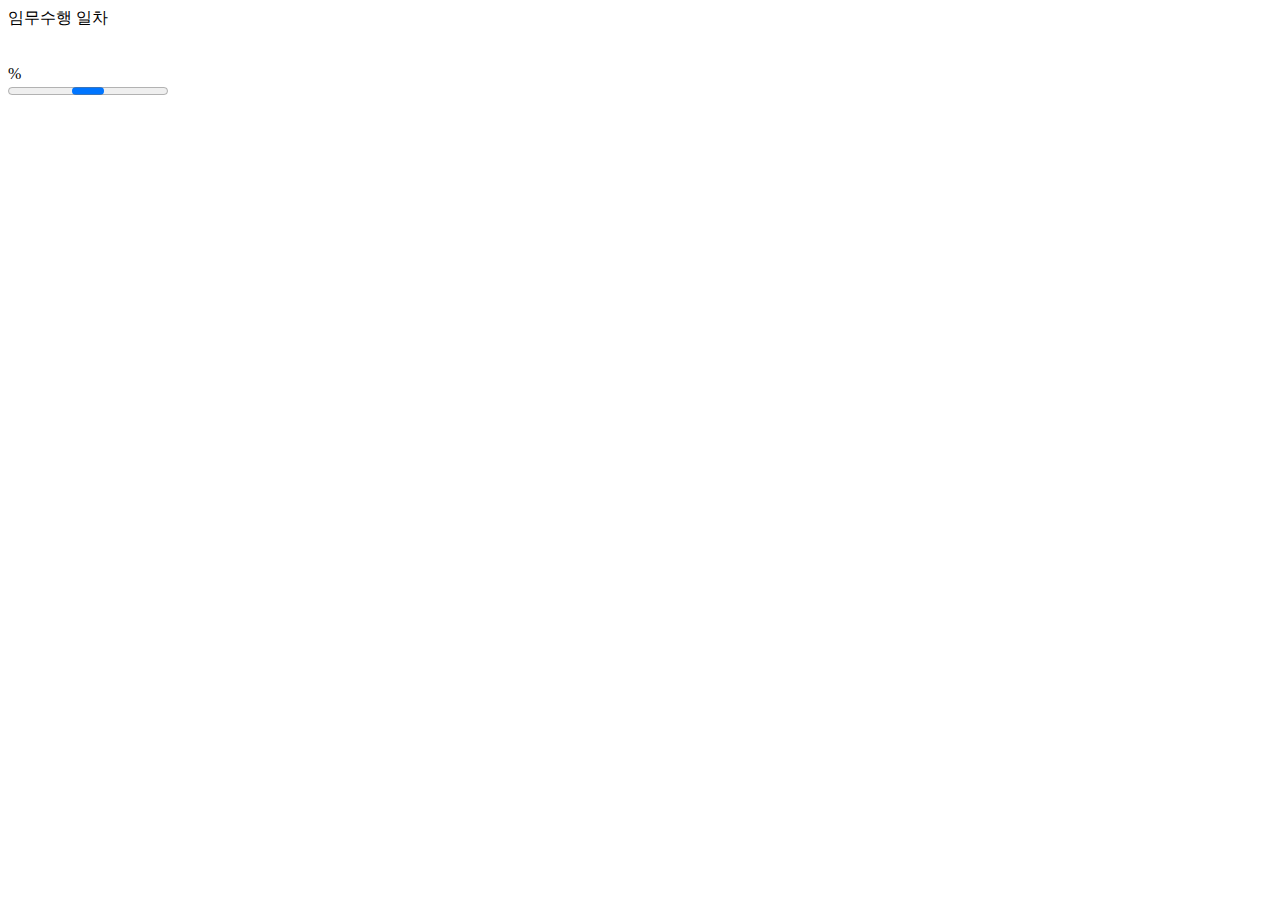
<file: src/main/resources/templates/index.html>
<html layout:decorate="~{layout}" xmlns:layout="http://www.w3.org/1999/xhtml" xmlns:th="http://www.w3.org/1999/xhtml">
<script layout:fragment="script" type='text/javascript'>
</script>
<div layout:fragment="content">
  <div class="home-container">
    <div class="home-content">
    <span>임무수행</span>
    <span th:text="${doneDays}"></span>
    <span>일차</span>
    <br><br><br>
      <span th:text="${percent}"></span>
      <span>%</span>
      <br>
      <progress max="100" th:value="${percent}"></progress>
    </div>
  </div>
</div>
</html>
</file>
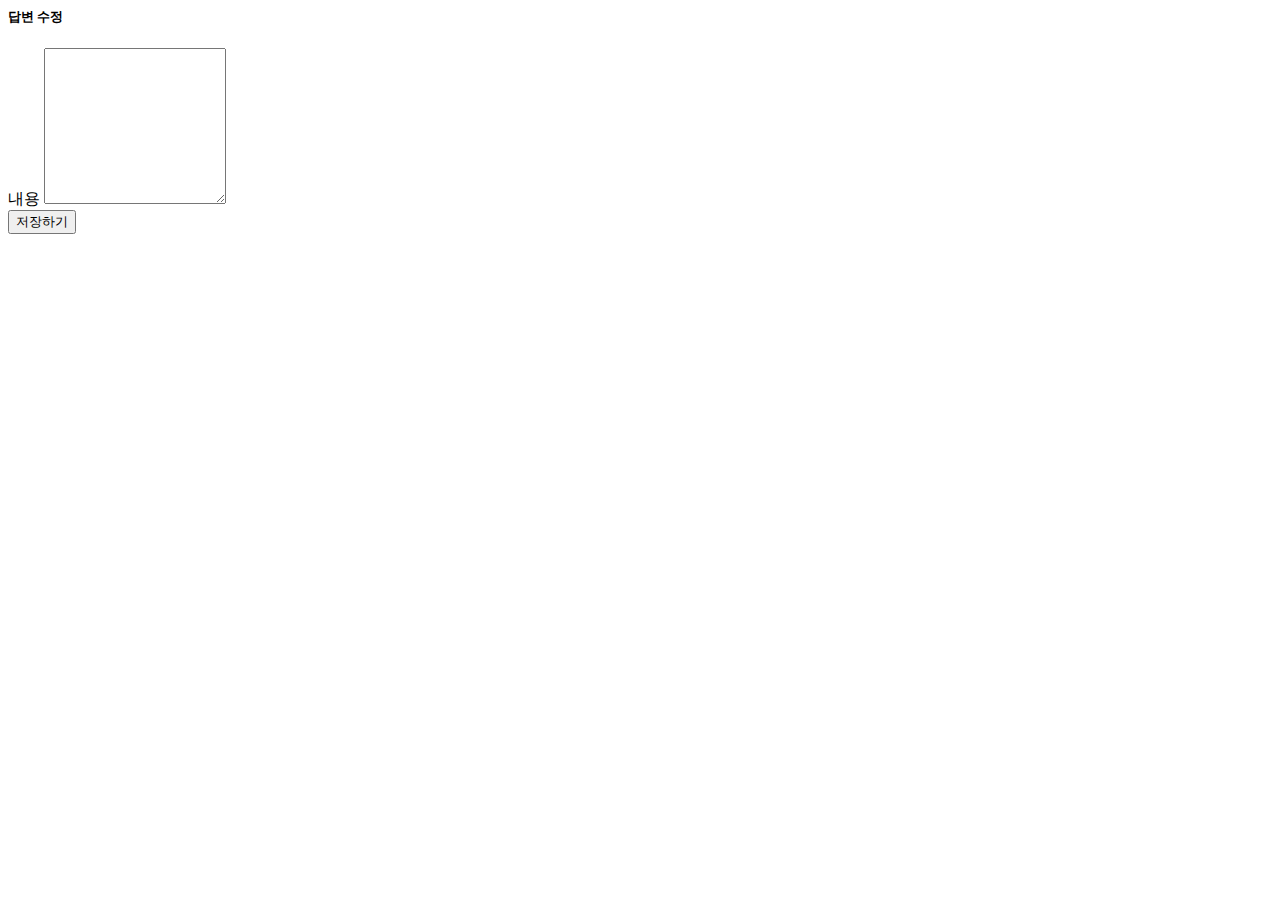
<file: src/main/resources/templates/answer_form.html>
<html layout:decorate="~{layout}">
<div layout:fragment="content" class="container">
    <h5 class="my-3 border-bottom pb-2">답변 수정</h5>
    <form th:object="${answerForm}" method="post">
        <input type="hidden" th:name="${_csrf.parameterName}" th:value="${_csrf.token}" />
        <div th:replace="~{form_errors :: formErrorsFragment}"></div>
        <div class="mb-3">
            <label for="content" class="form-label">내용</label>
            <textarea th:field="*{content}" class="form-control" rows="10"></textarea>
        </div>
        <input type="submit" value="저장하기" class="btn btn-primary my-2">
    </form>
</div>
</html>
</file>
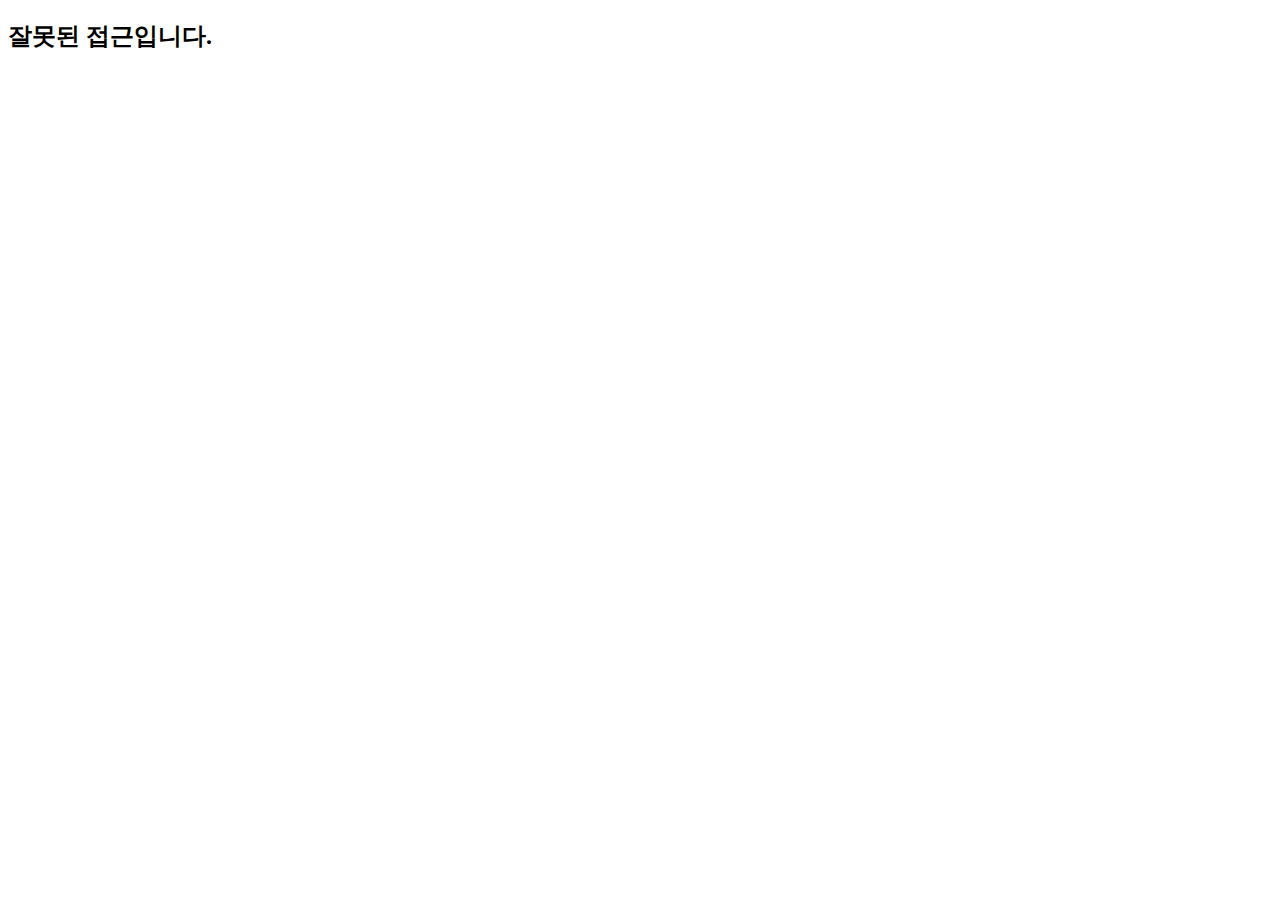
<file: src/main/resources/templates/basic_error.html>
<!doctype html>
<html lang="en">
<head>
    <meta charset="UTF-8">
    <meta name="viewport"
          content="width=device-width, user-scalable=no, initial-scale=1.0, maximum-scale=1.0, minimum-scale=1.0">
    <meta http-equiv="X-UA-Compatible" content="ie=edge">
    <title>Document</title>
</head>
<body>
<h2>잘못된 접근입니다.</h2>
</body>
</html>
</file>
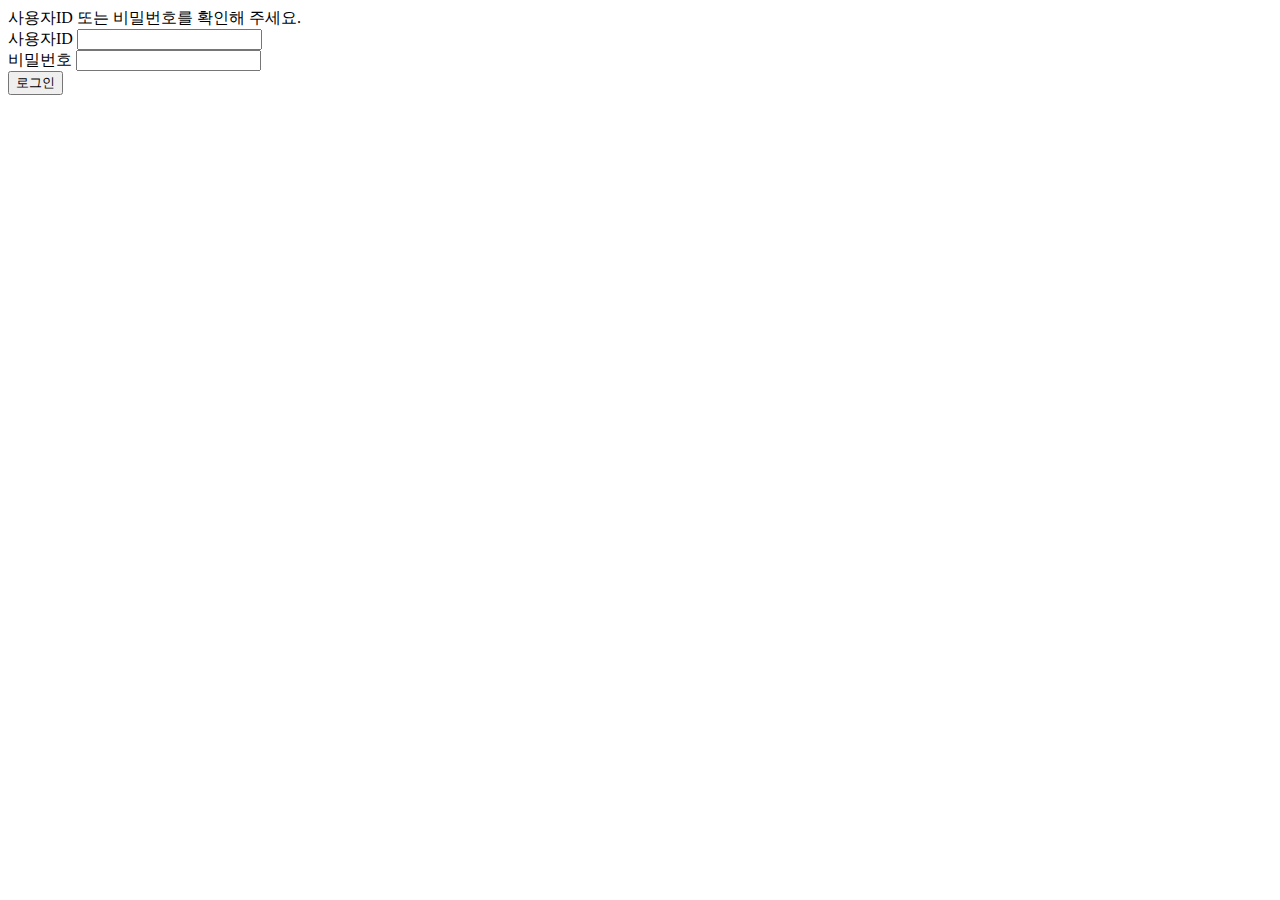
<file: src/main/resources/templates/login_form.html>
<html layout:decorate="~{layout}">
<div layout:fragment="content" class="container my-3">
    <form th:action="@{/user/login}" method="post">
        <div th:if="${param.error}">
            <div class="alert alert-danger">
                사용자ID 또는 비밀번호를 확인해 주세요.
            </div>
        </div>
        <div class="mb-3">
            <label for="username" class="form-label">사용자ID</label>
            <input type="text" name="username" id="username" class="form-control">
        </div>
        <div class="mb-3">
            <label for="password" class="form-label">비밀번호</label>
            <input type="password" name="password" id="password" class="form-control">
        </div>
        <button type="submit" class="btn btn-primary">로그인</button>
    </form>
</div>
</html>
</file>
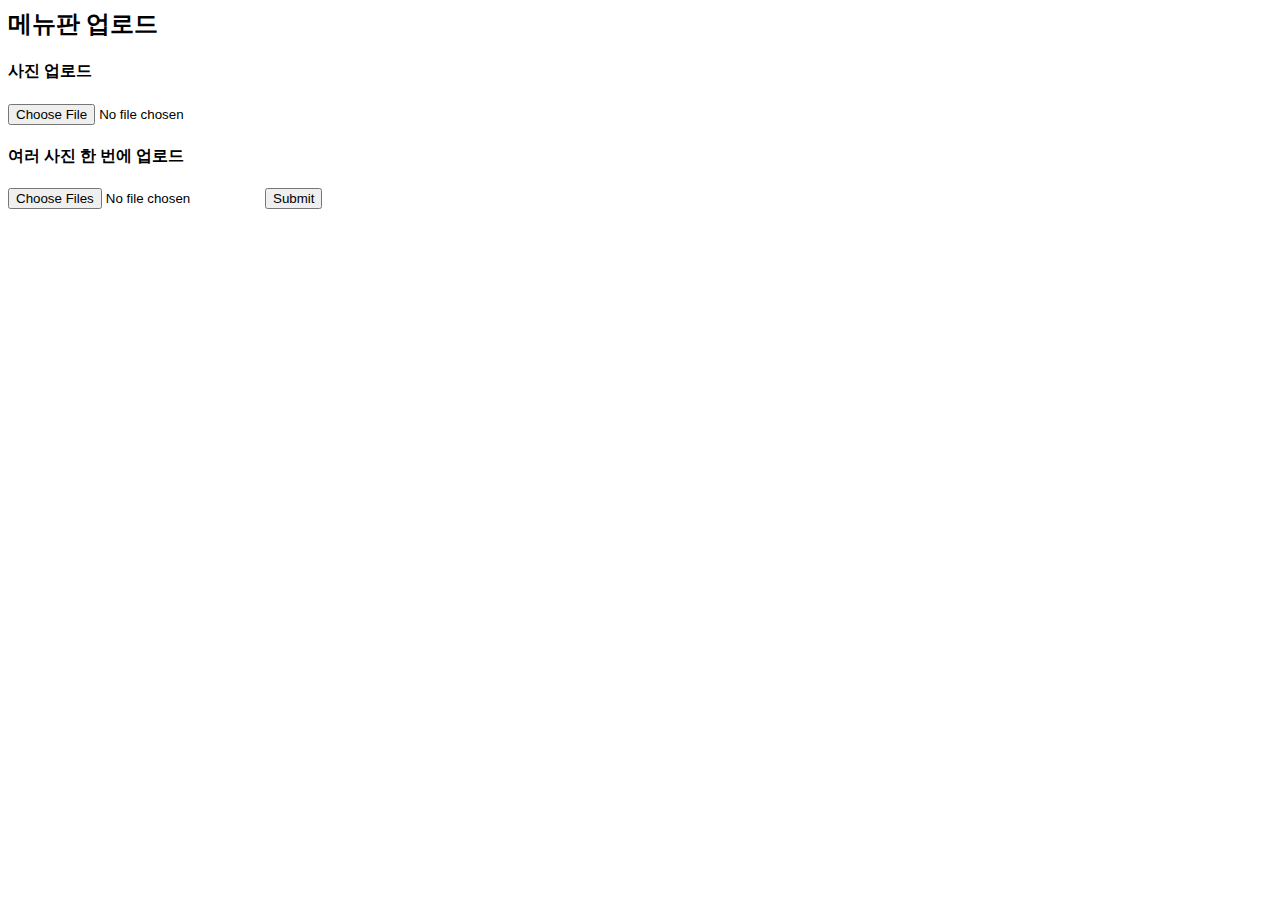
<file: src/main/resources/templates/menu_form.html>
<html layout:decorate="~{layout}" xmlns:layout="http://www.w3.org/1999/xhtml">
<div layout:fragment="content" class="container my-3">
<h2>메뉴판 업로드</h2>

<form th:action="@{/menu/upload}" method="post" enctype="multipart/form-data">

  <h4>사진 업로드</h4>
  <input type="file" name="file">

  <h4>여러 사진 한 번에 업로드</h4>
  <input type="file" multiple="multiple" name="files">
  <input type="submit">
</form>
</div>
</html>
</file>
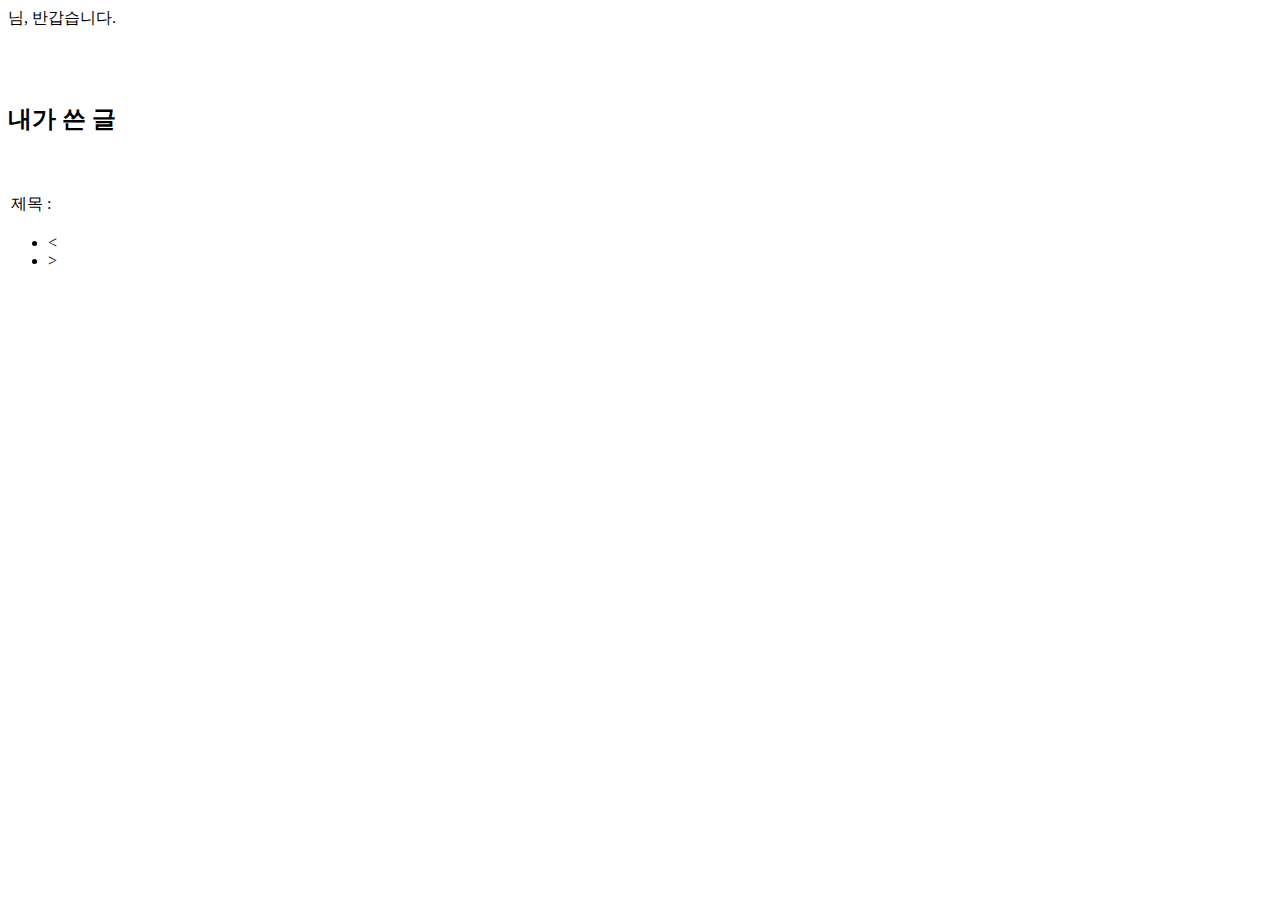
<file: src/main/resources/templates/profile.html>
<html layout:decorate="~{layout}" xmlns:layout="http://www.w3.org/1999/xhtml" xmlns:th="http://www.w3.org/1999/xhtml"
      xmlns:sec="http://www.w3.org/1999/xhtml">
<div layout:fragment="content" class="container my-3">
    <div class="profile-container">
        <div class="profile-content">
    <span th:text="${siteUser.nickname}"></span>
    <span>님, 반갑습니다.</span>
            <br><br><br><br>
    <div><h2>내가 쓴 글 </h2></div>
            <br><br>
    <table class="table" id="profile-table">
        <tbody>
        <tr class="text-center" th:each="question, loop : ${paging}">
<!--            <td th:text="${paging.getTotalElements - (paging.number * paging.size) - loop.index}"></td>-->
            <td>제목 : </td>
            <td class="text-start">
                <a th:href="@{|/question/detail/${question.id}|}" th:text="${question.subject}"></a>
            </td>
        </tr>
        </tbody>
    </table>
            </div>
    </div>
    <div th:if="${!paging.isEmpty()}">
        <ul class="pagination justify-content-center">
            <li class="page-item" th:classappend="${!paging.hasPrevious} ? 'disabled'">
                <a class="page-link"
                   th:href="@{|?page=${paging.number-1}|}">
                    <span><</span>
                </a>
            </li>
            <li class="page-item" th:classappend="${!paging.hasNext} ? 'disabled'">
                <a class="page-link" th:href="@{|?page=${paging.number+1}|}">
                    <span>></span>
                </a>
            </li>
        </ul>
    </div>
</div>
</html>
</file>
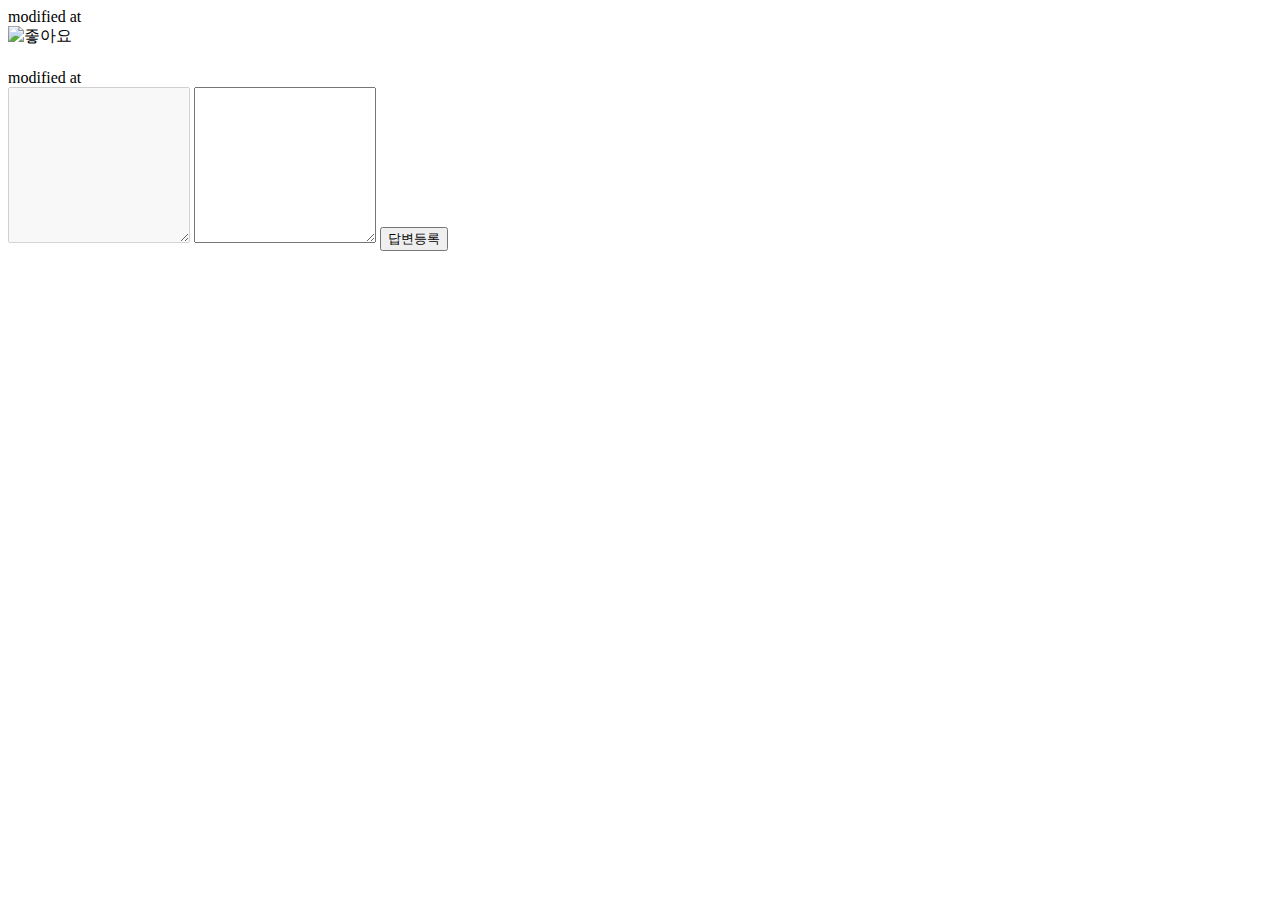
<file: src/main/resources/templates/question_detail.html>
<html layout:decorate="~{layout}" xmlns:layout="http://www.w3.org/1999/xhtml" xmlns:th="http://www.w3.org/1999/xhtml"
	  xmlns:sec="http://www.w3.org/1999/xhtml">
<div layout:fragment="content" class="container my-3">
	<div class="container my-3">
		<h2 class="my-4" th:block th:switch="${question.category}">
			<a th:case="communicate" th:text="소통공감" th:href="@{/question/list/communicate}"/>
			<a th:case="lost" th:text="주인찾기" th:href="@{/question/list/share}" />
			<a th:case="share" th:text="무료나눔" th:href="@{/question/list/lost}" />
			</th:block>
		</h2>
		<!-- 질문 -->
		<h2 class="border-bottom py-2" th:text="${question.subject}"></h2>
		<div class="card my-3">
			<div class="card-body">
				<div class="card-text" style="white-space: pre-line;" th:text="${question.content}"></div>
				<div class="d-flex justify-content-end">
					<div th:if="${question.modifyDate != null}" class="badge bg-light text-dark p-2 text-start mx-3">
						<div class="mb-2">modified at</div>
						<div th:text="${#temporals.format(question.modifyDate, 'yyyy-MM-dd HH:mm')}"></div>
					</div>
					<div class="badge bg-light text-dark p-2 text-start">
						<div class="mb-2">
							<span th:if="${question.author != null}" th:text="${question.author.nickname}"></span>
						</div>
						<div th:text="${#temporals.format(question.createDate, 'yyyy-MM-dd HH:mm')}"></div>
						<div th:text="|조회수 : ${question.views}|" class="d-flex justify-content-end fw-bold"></div>
					</div>
				</div>
				<div class="my-3">
					<a th:href="@{|/question/like/${question.id}|}">
						<img th:src="@{/images/black_heart.png}" alt="좋아요">
						<span th:text="${#lists.size(question.questionlikes)}"></span>
					</a>
					<a th:href="@{|/question/modify/${question.id}|}" class="btn btn-sm btn-outline-secondary"
						sec:authorize="isAuthenticated()"
						th:if="${question.author != null and #authentication.getPrincipal().getUsername() == question.author.username}"
						th:text="수정"></a>
					<a href="javascript:void(0);" th:data-uri="@{|/question/delete/${question.id}|}"
						class="delete btn btn-sm btn-outline-secondary" sec:authorize="isAuthenticated()"
						th:if="${question.author != null and #authentication.getPrincipal().getUsername() == question.author.username}"
						th:text="삭제"></a>
				</div>
			</div>
		</div>
		<!-- 답변의 갯수 표시 -->
		<h5 class="border-bottom my-3 py-2" th:text="|${#lists.size(question.answerList)}개의 답변이 있습니다.|"></h5>
		<!-- 답변 반복 시작 -->
		<div class="card my-3" th:each="answer : ${question.answerList}">
			<a th:id="|answer_${answer.id}|"></a>
			<div class="card-body">
				<div class="card-text" style="white-space: pre-line;" th:text="${answer.content}"></div>
				<div class="d-flex justify-content-end">
					<div th:if="${answer.modifyDate != null}" class="badge bg-light text-dark p-2 text-start mx-3">
						<div class="mb-2">modified at</div>
						<div th:text="${#temporals.format(answer.modifyDate, 'yyyy-MM-dd HH:mm')}"></div>
					</div>
					<div class="badge bg-light text-dark p-2 text-start">
						<div class="mb-2">
							<span th:if="${answer.author != null}" th:text="${answer.author.nickname}"></span>
						</div>
						<div th:text="${#temporals.format(answer.createDate, 'yyyy-MM-dd HH:mm')}"></div>
					</div>
				</div>
				<div class="my-3">
					<a th:href="@{|/answer/modify/${answer.id}|}" class="btn btn-sm btn-outline-secondary"
						sec:authorize="isAuthenticated()"
						th:if="${answer.author != null and #authentication.getPrincipal().getUsername() == answer.author.username}"
						th:text="수정"></a>
					<a href="javascript:void(0);" th:data-uri="@{|/answer/delete/${answer.id}|}"
						class="delete btn btn-sm btn-outline-secondary" sec:authorize="isAuthenticated()"
						th:if="${answer.author != null and #authentication.getPrincipal().getUsername() == answer.author.username}"
						th:text="삭제"></a>
				</div>
			</div>
		</div>
		<!-- 답변 반복 끝  -->
		<!-- 답변 작성 -->
		<form th:action="@{|/answer/create/${question.id}|}" th:object="${answerForm}" method="post" class="my-3">
			<div th:replace="~{form_errors :: formErrorsFragment}"></div>
			<textarea sec:authorize="isAnonymous()" disabled th:field="*{content}" class="form-control"
				rows="10"></textarea>
			<textarea sec:authorize="isAuthenticated()" th:field="*{content}" class="form-control" rows="10"></textarea>
			<input type="submit" value="답변등록" class="btn btn-primary my-2">
		</form>
	</div>
</div>
<script layout:fragment="script" type='text/javascript'>
	const delete_elements = document.getElementsByClassName("delete");
	Array.from(delete_elements).forEach(function (element) {
		element.addEventListener('click', function () {
			if (confirm("정말로 삭제하시겠습니까?")) {
				location.href = this.dataset.uri;
			};
		});
	});

</script>

</html>
</file>
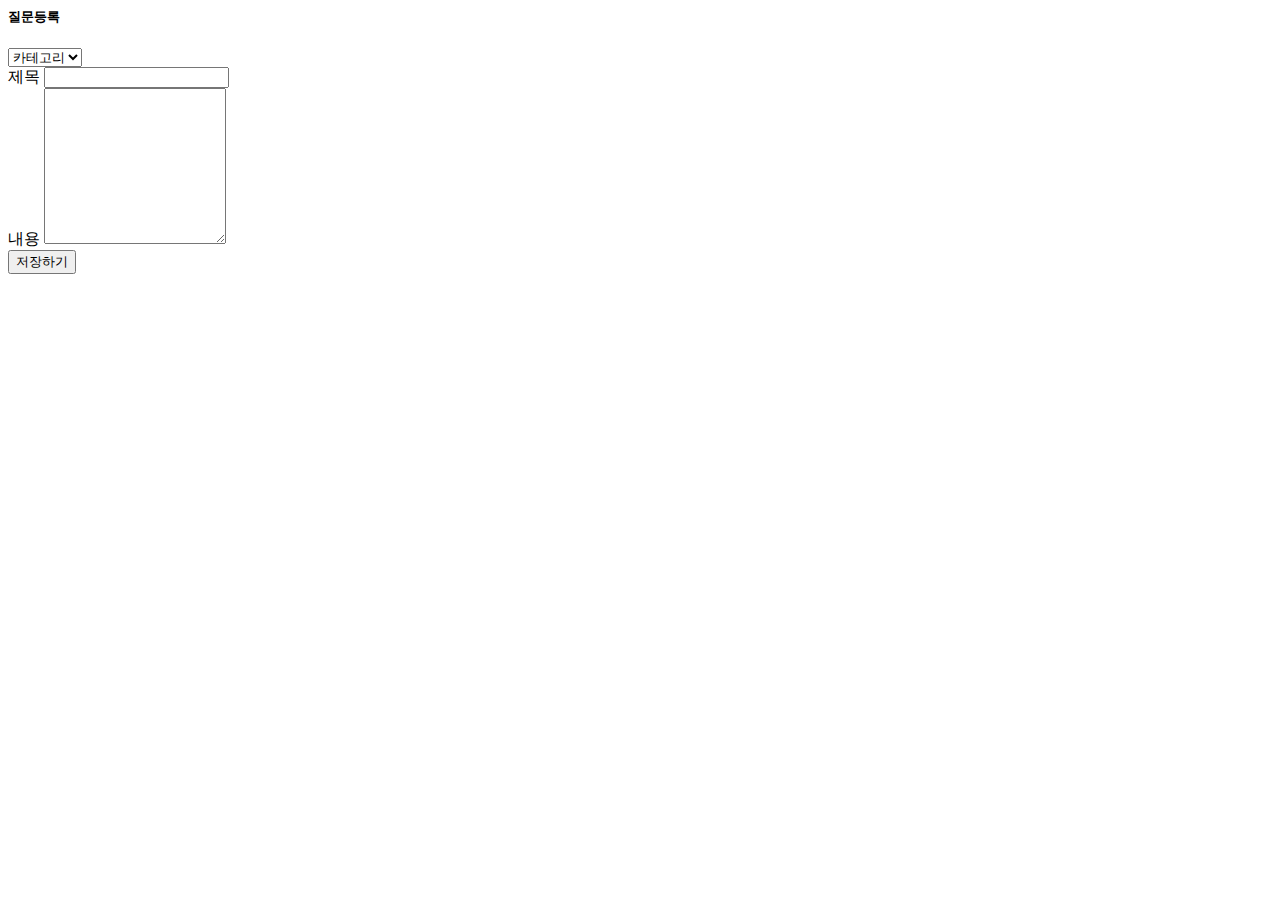
<file: src/main/resources/templates/question_form.html>
<html layout:decorate="~{layout}" xmlns:th="http://www.w3.org/1999/xhtml">
<div layout:fragment="content" class="container">
	<h5 class="my-3 border-bottom pb-2">질문등록</h5>

	<form th:object="${questionForm}" method="post">
		<div>
			<select th:field="*{category}" class="form-select">
				<option value="">카테고리</option> <!--선택안한 비어있는값-->
				<option value="communicate">소통공감</option>
				<option value="share">무료나눔</option>
				<option value="lost">주인찾기</option>
			</select>
		</div>
		<input type="hidden" th:name="${_csrf.parameterName}" th:value="${_csrf.token}" />
		<div th:replace="~{form_errors :: formErrorsFragment}"></div>
		<div class="mb-3">
			<label for="subject" class="form-label">제목</label>
			<input type="text" th:field="*{subject}" class="form-control">
		</div>
		<div class="mb-3">
			<label for="content" class="form-label">내용</label>
			<textarea th:field="*{content}" class="form-control" rows="10"></textarea>
		</div>
		<input type="submit" value="저장하기" class="btn btn-primary my-2">
	</form>
</div>

</html>
</file>
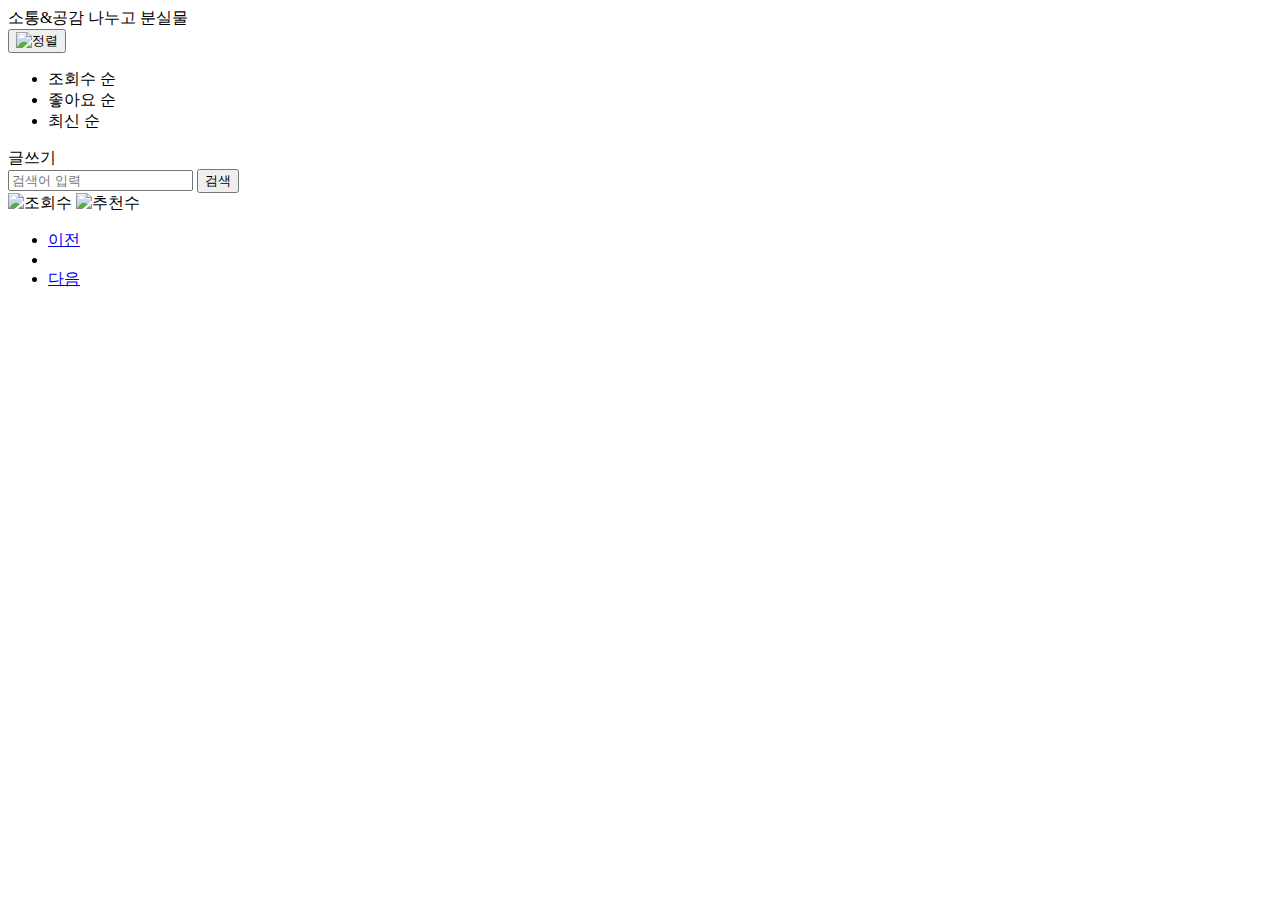
<file: src/main/resources/templates/question_list.html>
<html layout:decorate="~{layout}" xmlns:layout="http://www.w3.org/1999/xhtml" xmlns:th="http://www.w3.org/1999/xhtml">
<div layout:fragment="content" class="container my-3">
    <div class="row my-3 menubtn row-cols-auto">
        <div class="col">
            <a th:href="@{/question/list/communicate}" class="btn btn-outline-primary">소통&공감</a>
            <a th:href="@{/question/list/share}" class="btn btn-outline-primary">나누고</a>
            <a th:href="@{/question/list/lost}" class="btn btn-outline-primary">분실물</a>
        </div>
        <div class="dropdown col">
            <button class="btn btn-outline-primary sortbtn dropdown-toggle" type="button" id="dropdownMenuButton1"
                    data-bs-toggle="dropdown" aria-expanded="false">
                <img th:src="@{/images/sorting.png}" alt="정렬">
            </button>
            <ul class="dropdown-menu" aria-labelledby="dropdownMenuButton1">
                <li><a class="dropdown-item" th:href="@{/question/list/{category}(category=${category}, sort=views)}">조회수
                    순</a></li>
                <li><a class="dropdown-item"
                       th:href="@{/question/list/{category}(category=${category}, sort=like_count)}">좋아요 순</a></li>
                <li><a class="dropdown-item" th:href="@{/question/list/{category}(category=${category}, sort=id)}">최신
                    순</a></li>
            </ul>
        </div>
    </div>
    <div class="row my-3">
        <div class="col-4 write"><a th:href="@{/question/create}" class="btn btn-primary">글쓰기</a></div>
        <div class="input-group col">
            <input type="text" id="search_kw" class="form-control" placeholder="검색어 입력" th:value="${kw}">
            <button class="btn btn-outline-secondary" type="button" id="btn_search">검색</button>
        </div>
    </div>
    <!-- 게시글시작 -->
    <div class="article-container my-2" th:each="question, loop : ${paging}">
        <div class="article-id">
            <div th:if="${question.author != null}" th:text="${question.author.nickname}"></div>
            <div>
                <span><img class = "view-logo" th:src="@{/images/view.png}" alt="조회수"></span>
                <span th:text="${question.views}"></span>
                <span><img class = "like-logo" th:src="@{/images/like.png}" alt="추천수"></span>
                <span th:text="${#lists.size(question.questionlikes)}"></span>
            </div>
        </div>
        <div class="article-title">
            <div><a th:href="@{|/question/detail/${question.id}|}" th:text="${question.subject}"></a></div>
        </div>
        <div class="article-date" th:text="${#temporals.format(question.createDate, 'yyyy-MM-dd HH:mm')}">
        </div>
    </div>
    <!-- 페이징처리 시작 -->
    <div th:if="${!paging.isEmpty()}">
        <ul class="pagination justify-content-center">
            <li class="page-item" th:classappend="${!paging.hasPrevious} ? 'disabled'">
                <a class="page-link" href="javascript:void(0)" th:data-page="${paging.number-1}">
                    <span>이전</span>
                </a>
            </li>
            <li th:each="page: ${#numbers.sequence(0, paging.totalPages-1)}"
                th:if="${page >= paging.number-5 and page <= paging.number+5}"
                th:classappend="${page == paging.number} ? 'active'" class="page-item">
                <a th:text="${page}" class="page-link" href="javascript:void(0)" th:data-page="${page}"></a>
            </li>
            <li class="page-item" th:classappend="${!paging.hasNext} ? 'disabled'">
                <a class="page-link" href="javascript:void(0)" th:data-page="${paging.number+1}">
                    <span>다음</span>
                </a>
            </li>
        </ul>
    </div>
    <!-- 페이징처리 끝 -->
    <form th:action="@{/question/list}" method="get" id="searchForm">
        <input type="hidden" id="kw" name="kw" th:value="${kw}">
        <input type="hidden" id="page" name="page" th:value="${paging.number}">
    </form>
</div>
<script layout:fragment="script" type='text/javascript'>
	const page_elements = document.getElementsByClassName("page-link");
	Array.from(page_elements).forEach(function (element) {
		element.addEventListener('click', function () {
			document.getElementById('page').value = this.dataset.page;
			document.getElementById('searchForm').submit();
		});
	});
	const btn_search = document.getElementById("btn_search");
	btn_search.addEventListener('click', function () {
		document.getElementById('kw').value = document.getElementById('search_kw').value;
		document.getElementById('page').value = 0;  // 검색버튼을 클릭할 경우 0페이지부터 조회한다.
		document.getElementById('searchForm').submit();
	});

function myFunction() {
  document.getElementById("myDropdown").classList.toggle("show");
}

window.onclick = function(event) {
  if (!event.target.matches('.dropbtn')) {
    var dropdowns = document.getElementsByClassName("dropdown-content");
    var i;
    for (i = 0; i < dropdowns.length; i++) {
      var openDropdown = dropdowns[i];
      if (openDropdown.classList.contains('show')) {
        openDropdown.classList.remove('show');
      }
    }
  }
}



</script>
</html>
</file>
